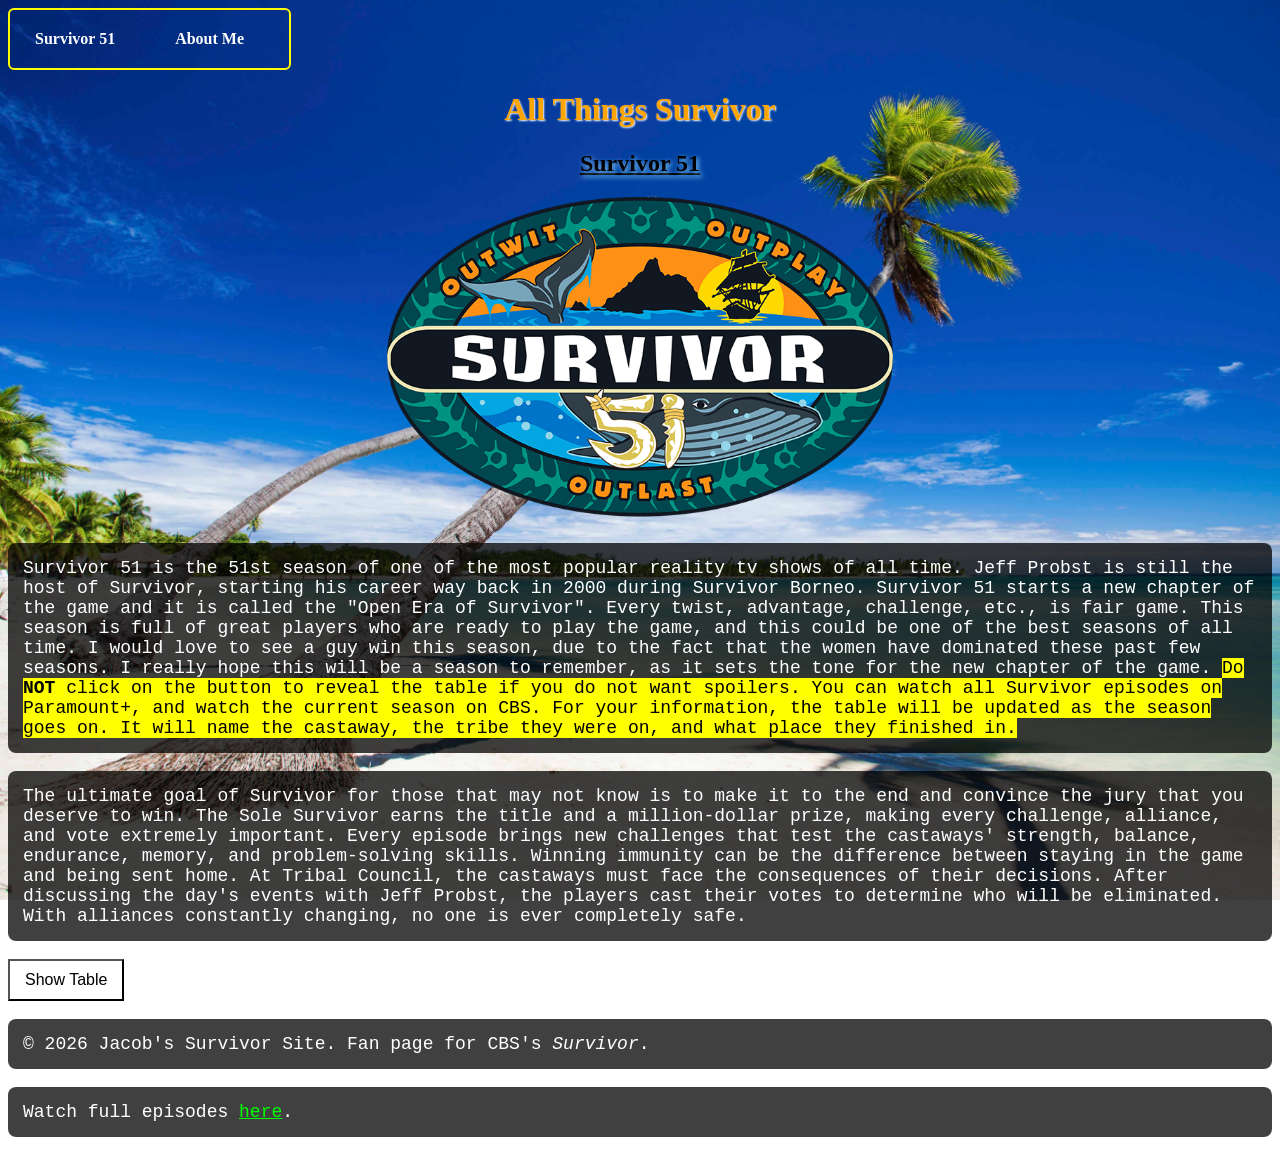
<file: index.html>
<!DOCTYPE html>
<html lang="en">
<head>
    <meta charset="UTF-8">
    <meta name="viewport" content="width=device-width, initial-scale=1.0">
    <title>All Things Survivor</title>
    <link rel="stylesheet" type="text/css" href="style.css">
    <script src="script.js"></script>
</head>
<body class="beach">
<nav>
  <ul class="navbar">
    <li><a href="index.html">Survivor 51</a></li>
    <li><a href="aboutme.html">About Me</a></li>
  </ul>
</nav>
<h1>All Things Survivor</h1>
<h2>Survivor 51</h2>
<img src="survivor-51-logo.png" alt="Survivor 51 Logo" class="animated-logo">
<p>Survivor 51 is the 51st season of one of the most popular reality tv shows of all time. Jeff Probst is still the host of Survivor, starting his career way back in 2000 during Survivor Borneo. Survivor 51 starts a new chapter of the game and it is called the "Open Era of Survivor". Every twist, advantage, challenge, etc., is fair game. This season is full of great players who are ready to play the game, and this could be one of the best seasons of all time. I would love to see a guy win this season, due to the fact that the women have dominated these past few seasons. I really hope this will be a season to remember, as it sets the tone for the new chapter of the game. <mark>Do <b>NOT</b> click on the button to reveal the table if you do not want spoilers. You can watch all Survivor episodes on Paramount+, and watch the current season on CBS. For your information, the table will be updated as the season goes on. It will name the castaway, the tribe they were on, and what place they finished in.</mark></p>
<p>The ultimate goal of Survivor for those that may not know is to make it to the end and convince the jury that you deserve to win. The Sole Survivor earns the title and a million-dollar prize, making every challenge, alliance, and vote extremely important. Every episode brings new challenges that test the castaways' strength, balance, endurance, memory, and problem-solving skills. Winning immunity can be the difference between staying in the game and being sent home. At Tribal Council, the castaways must face the consequences of their decisions. After discussing the day's events with Jeff Probst, the players cast their votes to determine who will be eliminated. With alliances constantly changing, no one is ever completely safe. </p>
<button id="toggleBtn" onclick="toggleTable()">Show Table</button>
<table>
    <tr>
        <th>First Name</th>
        <th>Last Name</th>
        <th>Tribe</th>
        <th>Placement</th>
    </tr>
    <tr>
        <td>Aaliyah</td>
        <td>Puglia</td>
        <td>Toka</td>
        <td>21st</td>
    </tr>
    <tr>
        <td>Ana</td>
        <td>Sani</td>
        <td>Savu</td>
        <td>20th</td>
    </tr>
    <tr>
        <td>Rob</td>
        <td>Antonson</td>
        <td>Savu</td>
        <td>19th (Quit)</td>
    </tr>
    <tr>
        <td>Patt</td>
        <td>Cannaday</td>
        <td>Toka</td>
        <td>18th</td>
    </tr>
    <tr>
        <td>Jenna</td>
        <td>Doore</td>
        <td>Savu</td>
        <td>17th</td>
    </tr>
    <tr>
        <td>Alexis</td>
        <td>Levine</td>
        <td>Savu</td>
        <td>16th</td>
    </tr>
    <tr>
        <td>Linnea</td>
        <td>Capobianco</td>
        <td>Dina</td>
        <td>15th</td>
    </tr>
    <tr>
        <td>Ori</td>
        <td>Jean-Charles</td>
        <td>Savu</td>
        <td>14th</td>
    </tr>
    <tr>
        <td>Brady</td>
        <td>Booker</td>
        <td>Tovuto</td>
        <td>13th</td>
    </tr>
    <tr>
        <td>Kristin</td>
        <td>Flickinger</td>
        <td>Tovuto</td>
        <td>12th</td>
    </tr>
    <tr>
        <td>Daniel</td>
        <td>Kilby</td>
        <td>Tovuto</td>
        <td>11th</td>
    </tr>
    <tr>
        <td>Lewis</td>
        <td>Kelly</td>
        <td>Tovuto</td>
        <td>10th</td>
    </tr>
</table>
<footer>
    <p>&copy; 2026 Jacob's Survivor Site. Fan page for CBS's <em>Survivor</em>.</p>
    <p>Watch full episodes <a class="survivor" href="https://www.paramountplus.com" target="_blank" rel="noopener">here</a>.</p>
</footer>
</body>    
</html>
</file>
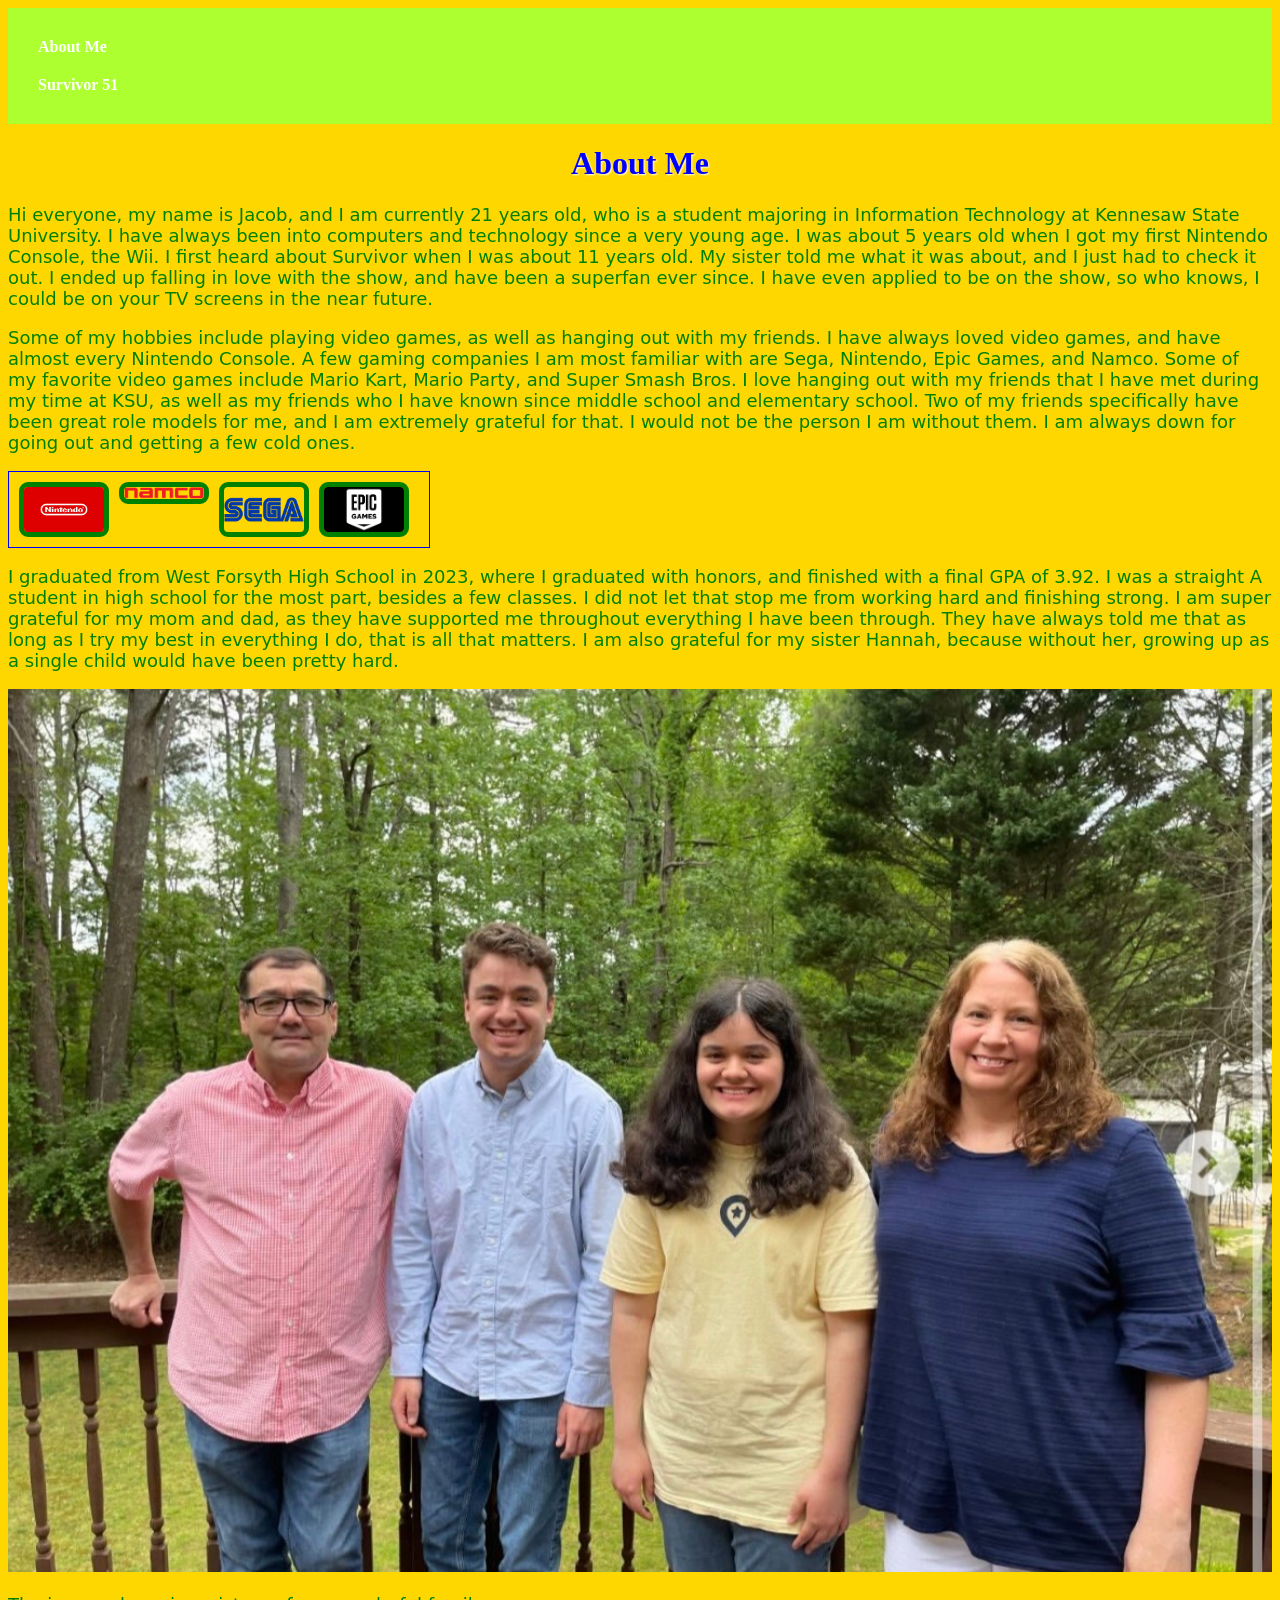
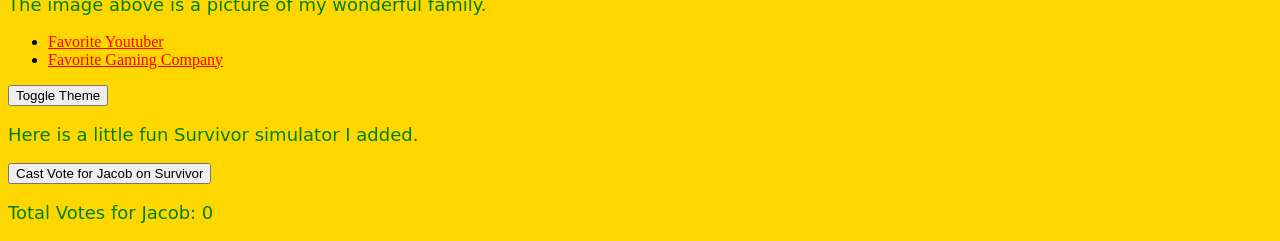
<file: aboutme.html>
<!DOCTYPE html>
<html lang="en">
<head>
    <meta charset="UTF-8">
    <meta name="viewport" content="width=device-width, initial-scale=1.0">
    <title>About Me</title>
    <link rel="stylesheet" type="text/css" href="aboutme.css">
</head>
<body>
<nav class="navbar">
  <ul>
    <li><a href="aboutme.html">About Me</a></li>
    <li><a href="index.html">Survivor 51</a></li>
  </ul>
</nav>    
<h1>About Me</h1>
<p>Hi everyone, my name is Jacob, and I am currently 21 years old, who is a student majoring in Information Technology at Kennesaw State University. I have always been into computers and technology since a very young age. I was about 5 years old when I got my first Nintendo Console, the Wii. I first heard about Survivor when I was about 11 years old. My sister told me what it was about, and I just had to check it out. I ended up falling in love with the show, and have been a superfan ever since. I have even applied to be on the show, so who knows, I could be on your TV screens in the near future.</p>
<p>Some of my hobbies include playing video games, as well as hanging out with my friends. I have always loved video games, and have almost every Nintendo Console. A few gaming companies I am most familiar with are Sega, Nintendo, Epic Games, and Namco. Some of my favorite video games include Mario Kart, Mario Party, and Super Smash Bros. I love hanging out with my friends that I have met during my time at KSU, as well as my friends who I have known since middle school and elementary school. Two of my friends specifically have been great role models for me, and I am extremely grateful for that. I would not be the person I am without them. I am always down for going out and getting a few cold ones.</p>
<div class="yoyo">
 <img class="gaming" src="nintendo.png" alt="Nintendo Logo">
 <img class="gaming" src="namco.png" alt="Namco Logo">
 <img class="gaming" src="sega.png" alt="Sega Logo">
 <img class="gaming" src="Epic games.png" alt="Epic Games Logo">
</div>
<p>I graduated from West Forsyth High School in 2023, where I graduated with honors, and finished with a final GPA of 3.92. I was a straight A student in high school for the most part, besides a few classes. I did not let that stop me from working hard and finishing strong. I am super grateful for my mom and dad, as they have supported me throughout everything I have been through. They have always told me that as long as I try my best in everything I do, that is all that matters. I am also grateful for my sister Hannah, because without her, growing up as a single child would have been pretty hard.</p>
<img src="family.jpg" alt="My family">
<p>The image above is a picture of my wonderful family.</p>
<ul>
  <li><a class="code" href="https://www.youtube.com/@Poofesure" target="_blank">Favorite Youtuber</a></li>
  <li><a class="code" href="https://www.nintendo.com/us/" target="_blank">Favorite Gaming Company</a></li>
</ul>
<button id="themeToggle">Toggle Theme</button>
<p>Here is a little fun Survivor simulator I added.</p>
<div class="survivor-widget"></div>
<button id="voteBtn">Cast Vote for Jacob on Survivor</button>
<p id="voteCount">Total Votes: 0</p>
  <script src="aboutme.js"></script>
</body>
</html>
</file>
<file: style.css>
table, th, td {
    border: 1px solid purple;
    background-color: yellow;
}

table{
    display: none;
    margin-top: 15px;
    border-collapse: collapse;
    width: 100%
}

h2{
    text-align: center;
    text-shadow: 2px 2px 5px lightskyblue;
    text-decoration: underline;
}

img{
    display: block;
    margin-left: auto;
    margin-right: auto;
    width: 40%;
}

p{
    font-size: large;
    background-color: rgba(0, 0, 0, 0.75); /*Dark semi-transparent overlay */
    color: #FFFFFF; /* High-contrast white text */
    padding: 15px;
    border-radius: 8px;
    font-family:'Courier New', Courier, monospace;
}

button{
    padding: 10px 15px;
    font-size: 16px;
    cursor: pointer;
    background-color: white;
}

h1{
    text-align: center;
    color: orange;
    text-shadow: 1px 1px 2px white;

}

.beach{
    background-image: url('fiji.jpg');
    background-repeat: no-repeat;
    background-size: cover;
    background-attachment: fixed;
}

nav ul {
    list-style-type: none;
    margin: 0;
    padding: 0;
    display: flex;
}

nav li {
    margin-right: 20px;
}

nav a {
    color: white;
    text-decoration: none;
    display: block;
    padding: 10px;
}

nav a:hover {
    color: lightskyblue;
}

nav,
nav ul,
nav li,
nav a {
    display: block;
    visibility: visible;
    opacity: 1;
}

.navbar{
    display: flex;
    flex-direction: row;
    gap: 20px;
    padding: 10px 15px;
    border: 2px solid yellow;
    border-radius: 6px;
    width: fit-content;
}

.navbar a{
    color: #ffffff;
    text-decoration: none;
    font-weight: bold;
}

.navbar a:hover{
    text-decoration: underline;
}

.survivor{
    color: lime;
}

.animated-logo{
    transition: transform 0.3s ease-in-out;
    cursor: pointer;
}

.animated-logo:hover{
    transform: scale(1.05);
}
</file>
<file: aboutme.css>
h1{
    text-align: center;
    color: blue;
    text-shadow: 1px 1px 2px white;
}

img{
    width: 100%;
    height: 50%;
}

p{
    font-size: large;
    font-family:system-ui, -apple-system, BlinkMacSystemFont, 'Segoe UI', Roboto, Oxygen, Ubuntu, Cantarell, 'Open Sans', 'Helvetica Neue', sans-serif;
    color: green;
}

body{
    background-color: gold;
}

.navbar{
    display: flex;
    background-color: greenyellow;
    flex-direction: row;
    padding: 0;
    gap: 3px;
    padding: 20px;
}

nav ul {
    list-style-type: none;
    margin: 0;
    padding: 0;
    display: flex;
}

nav li {
    margin-right: 20px;
}

nav a {
    color: white;
    text-decoration: none;
    display: block;
    padding: 10px;
}

nav a:hover {
    color: orange;
}

nav,
nav ul,
nav li,
nav a {
    display: block;
    visibility: visible;
    opacity: 1;
}

.navbar a{
    color: #ffffff;
    text-decoration: none;
    font-weight: bold; 
}

.navbar a:hover{
    text-decoration: underline;
}

.code{
    color: red;
}

.gaming{
    width: 80px;
    border: 5px solid green;
    border-radius: 9px;
}

.yoyo{
    width: 400px;
    border: 1px solid blue;
    padding: 10px;

    display: flex;
    flex-wrap: wrap;
    gap: 10px;
}
</file>
